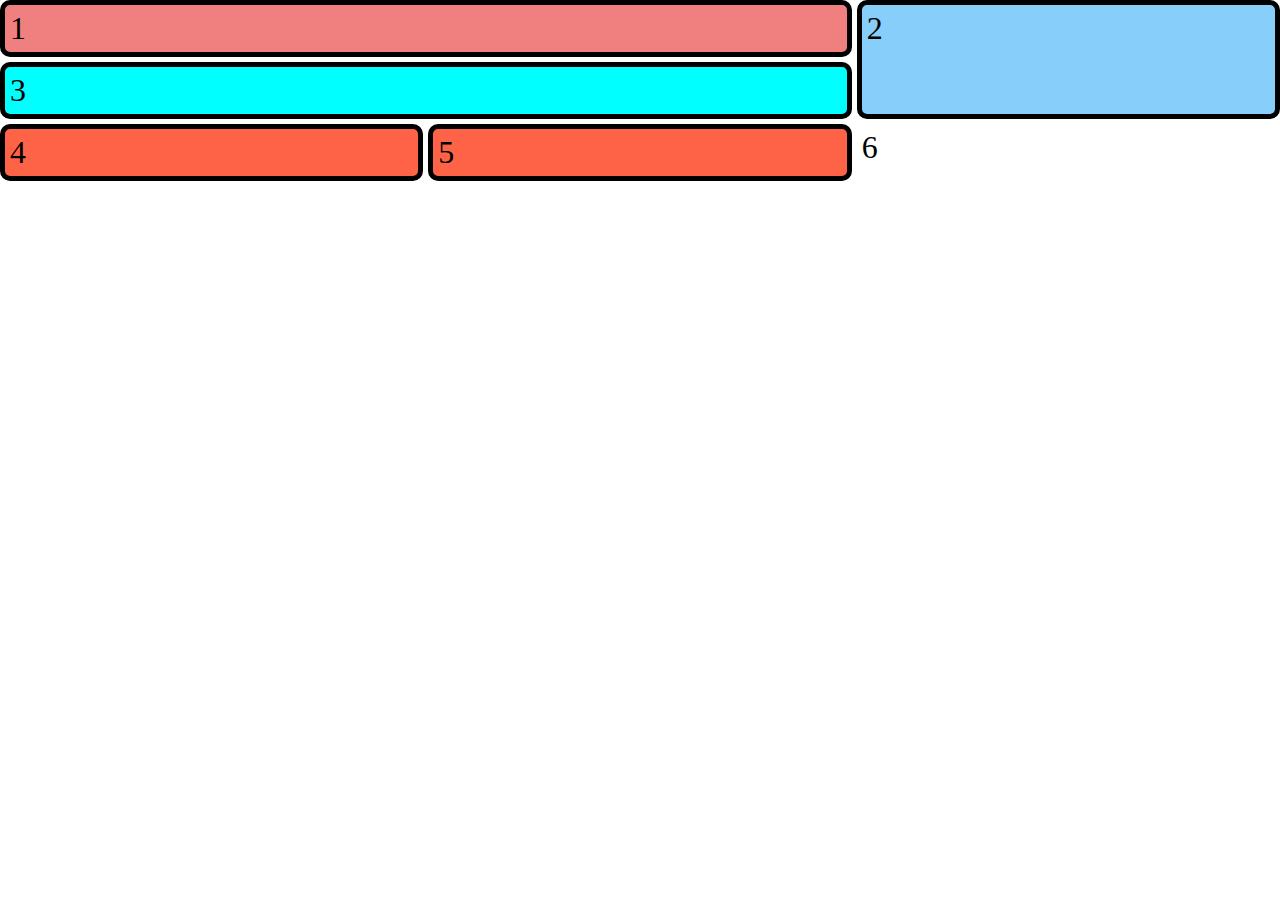
<file: index.html>
<!DOCTYPE html>
<html lang="es">
<head>
    <meta charset="UTF-8">
    <meta name="viewport" content="width=device-width, initial-scale=1.0">
    <title>Clase de Grid</title>

    <link rel="stylesheet" href="css/style.css">
</head>
<body>

    <div class="grid">
        <div class="item item1">1</div>
        <div class="item item2">2</div>
        <div class="item item3">3</div>
        <div class="item item4">4</div>
        <div class="item item5">5</div>
        <div class="item item6">6</div>
    </div>


    
</body>
</html>
</file>
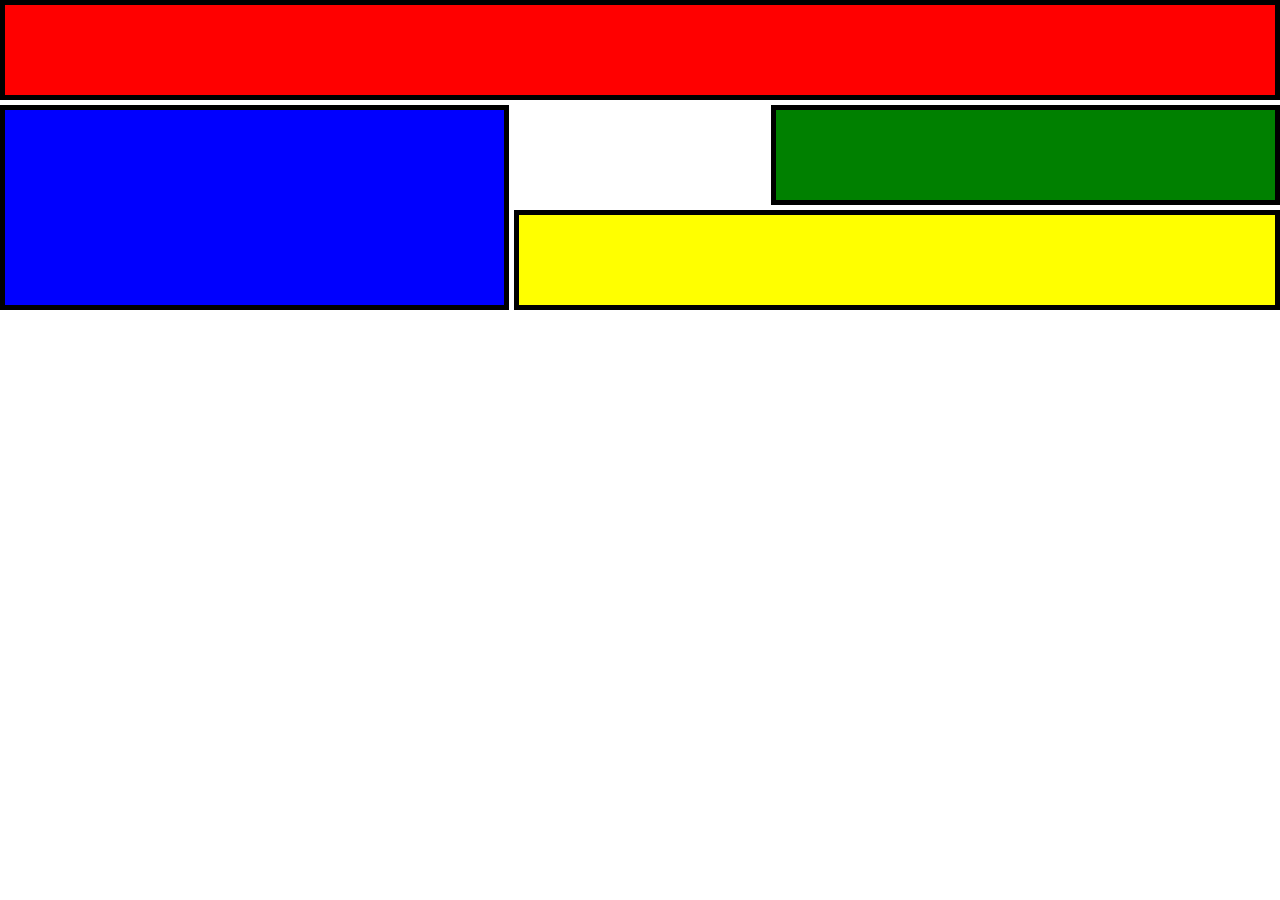
<file: areas-grid.html>
<!DOCTYPE html>
<html lang="es">
<head>
    <meta charset="UTF-8">
    <meta name="viewport" content="width=device-width, initial-scale=1.0">
    <title>Areas Grid</title>

    <link rel="stylesheet" href="css/style.css">
</head>
<body>
    <div class="grid-container">
        <div class="grid-item1"></div>
        <div class="grid-item2"></div>
        <div class="grid-item3"></div>
        <div class="grid-item4"></div>
    </div>
    
</body>
</html>
</file>
<file: css/style.css>
* {
    box-sizing: border-box;
    margin: 0;
}

.grid {
    display: grid;
    grid-template-columns: repeat(3, 1fr);
    grid-template-rows: repeat(3, 1fr);
    gap: 5px;

    border-radius: 10px;
    background-color: white;
    
}

.item {
    padding: 5px;
    color: black;
    font-size: 2rem;
    border-radius: 10px;

}

.item1 {
    /* grid-column-start: 1;
    grid-column-end: 3; */
    grid-column: 1/3;    
    background-color: lightcoral;
    border: 5px solid black;
}

.item2 {
    /* grid-column-start: 3;
    grid-column-end: 4; */
    grid-column: span 1;

    /* grid-row-start: 1;
    grid-row-end: 3; */
    grid-row: span 2;
    
    background-color: lightskyblue;
    border: 5px solid black;
}

.item3 {
    grid-column-start: 1;
    grid-column-end: 3;

    grid-row-start: 2;
    grid-row-end: 3;
    
    background-color: aqua;
    border: 5px solid black;
}

.item4 {
    grid-column-start: 1;
    grid-column-end: 2;

    grid-row-start: 3;
    grid-row-end: 4;
    
    background-color: tomato;
    border: 5px solid black;
}

.item5 {
    grid-column-start: 2;
    grid-column-end: 3;

    grid-row-start: 3;
    grid-row-end: 4;
    
    background-color: tomato;
    border: 5px solid black;
}


/* Grid Area */

.grid-container {
    display: grid;
    grid-template-rows: 100px 100px 100px;
    grid-template-columns: 1fr 1fr 1fr 1fr 1fr;
    grid-gap: 5px;
    grid-template-areas:
    "area1 area1 area1 area1 area1"
    "area2 area2 . area3 area3"
    "area2 area2 area4 area4 area4";
  }

  
  .grid-item1 {
    background: blue;
    text-align: center;
    border: black 5px solid;
    grid-area: area2;
  }
  .grid-item2 {
    background: red;
    text-align: center;
    border: black 5px solid;
    grid-area: area1;
  }

  
  .grid-item3 {
    background: green;
    text-align: center;
    border: black 5px solid;
    grid-area: area3;
  }
  .grid-item4 {
    background: yellow;
    text-align: center;
    border: black 5px solid;
    grid-area: area4;
  }
</file>
